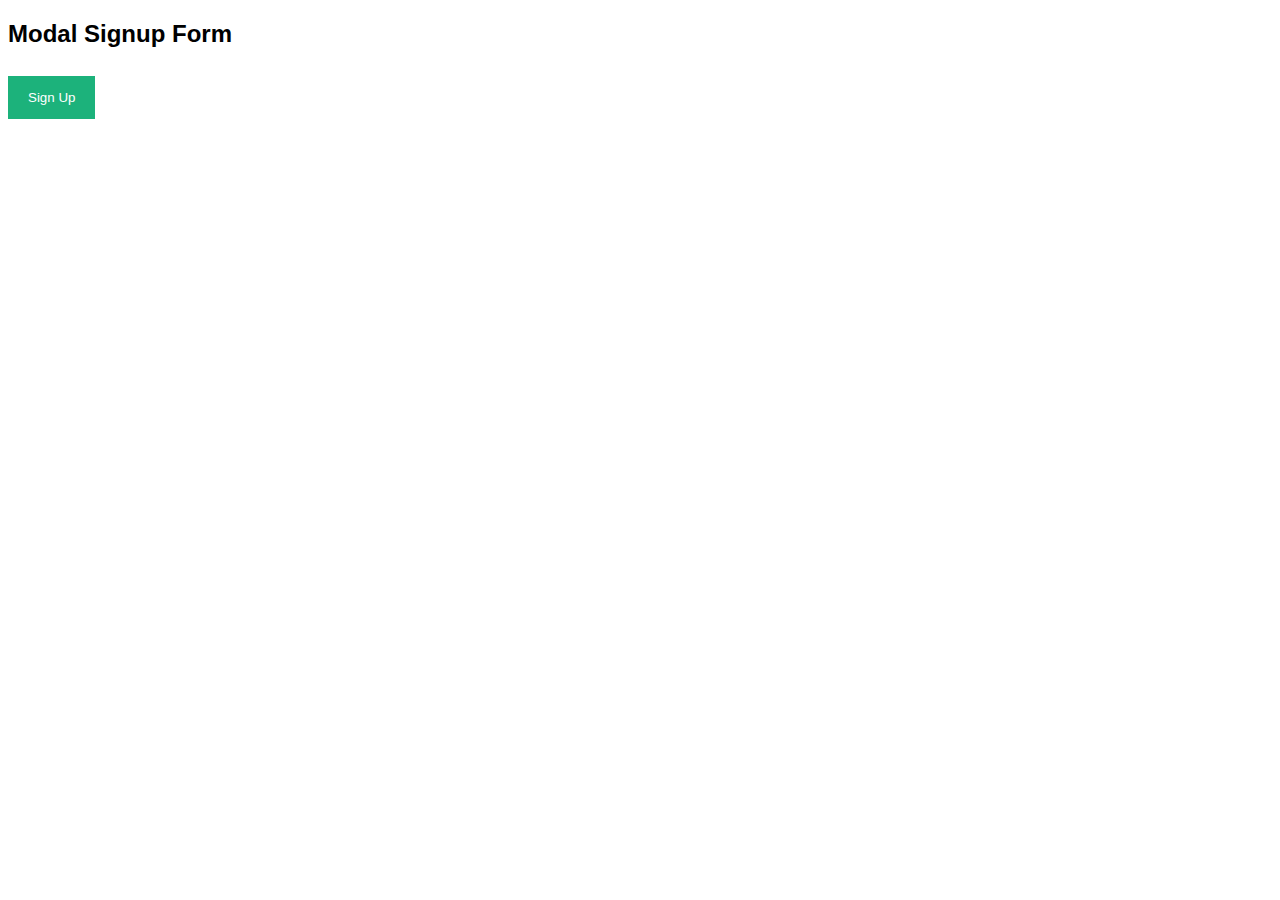
<file: test.html>
<!DOCTYPE html>
<html>
<style>
body {font-family: Arial, Helvetica, sans-serif;}
* {box-sizing: border-box;}

/* Full-width input fields */
input[type=text], input[type=password] {
  width: 100%;
  padding: 15px;
  margin: 5px 0 22px 0;
  display: inline-block;
  border: none;
  background: #f1f1f1;
}

/* Add a background color when the inputs get focus */
input[type=text]:focus, input[type=password]:focus {
  background-color: #ddd;
  outline: none;
}

/* Set a style for all buttons */
button {
  background-color: #04AA6D;
  color: white;
  padding: 14px 20px;
  margin: 8px 0;
  border: none;
  cursor: pointer;
  width: 100%;
  opacity: 0.9;
}

button:hover {
  opacity:1;
}

/* Extra styles for the cancel button */
.cancelbtn {
  padding: 14px 20px;
  background-color: #f44336;
}

/* Float cancel and signup buttons and add an equal width */
.cancelbtn, .signupbtn {
  float: left;
  width: 50%;
}

/* Add padding to container elements */
.container {
  padding: 16px;
}

/* The Modal (background) */
.modal {
  display: none; /* Hidden by default */
  position: fixed; /* Stay in place */
  z-index: 1; /* Sit on top */
  left: 0;
  top: 0;
  width: 100%; /* Full width */
  height: 100%; /* Full height */
  overflow: auto; /* Enable scroll if needed */
  background-color: #474e5d;
  padding-top: 50px;
}

/* Modal Content/Box */
.modal-content {
  background-color: #fefefe;
  margin: 5% auto 15% auto; /* 5% from the top, 15% from the bottom and centered */
  border: 1px solid #888;
  width: 80%; /* Could be more or less, depending on screen size */
}

/* Style the horizontal ruler */
hr {
  border: 1px solid #f1f1f1;
  margin-bottom: 25px;
}
 
/* The Close Button (x) */
.close {
  position: absolute;
  right: 35px;
  top: 15px;
  font-size: 40px;
  font-weight: bold;
  color: #f1f1f1;
}

.close:hover,
.close:focus {
  color: #f44336;
  cursor: pointer;
}

/* Clear floats */
.clearfix::after {
  content: "";
  clear: both;
  display: table;
}

/* Change styles for cancel button and signup button on extra small screens */
@media screen and (max-width: 300px) {
  .cancelbtn, .signupbtn {
     width: 100%;
  }
}
</style>
<body>

<h2>Modal Signup Form</h2>

<button onclick="document.getElementById('id01').style.display='block'" style="width:auto;">Sign Up</button>

<div id="id01" class="modal">
  <span onclick="document.getElementById('id01').style.display='none'" class="close" title="Close Modal">&times;</span>
  <form class="modal-content" action="/action_page.php">
    <div class="container">
      <h1>Sign Up</h1>
      <p>Please fill in this form to create an account.</p>
      <hr>
      <label for="email"><b>Email</b></label>
      <input type="text" placeholder="Enter Email" name="email" required>

      <label for="psw"><b>Password</b></label>
      <input type="password" placeholder="Enter Password" name="psw" required>

      <label for="psw-repeat"><b>Repeat Password</b></label>
      <input type="password" placeholder="Repeat Password" name="psw-repeat" required>
      
      <label>
        <input type="checkbox" checked="checked" name="remember" style="margin-bottom:15px"> Remember me
      </label>

      <p>By creating an account you agree to our <a href="#" style="color:dodgerblue">Terms & Privacy</a>.</p>

      <div class="clearfix">
        <button type="button" onclick="document.getElementById('id01').style.display='none'" class="cancelbtn">Cancel</button>
        <button type="submit" class="signupbtn">Sign Up</button>
      </div>
    </div>
  </form>
</div>

<script>
// Get the modal
var modal = document.getElementById('id01');

// When the user clicks anywhere outside of the modal, close it
window.onclick = function(event) {
  if (event.target == modal) {
    modal.style.display = "none";
  }
}
</script>

</body>
</html>
</file>
